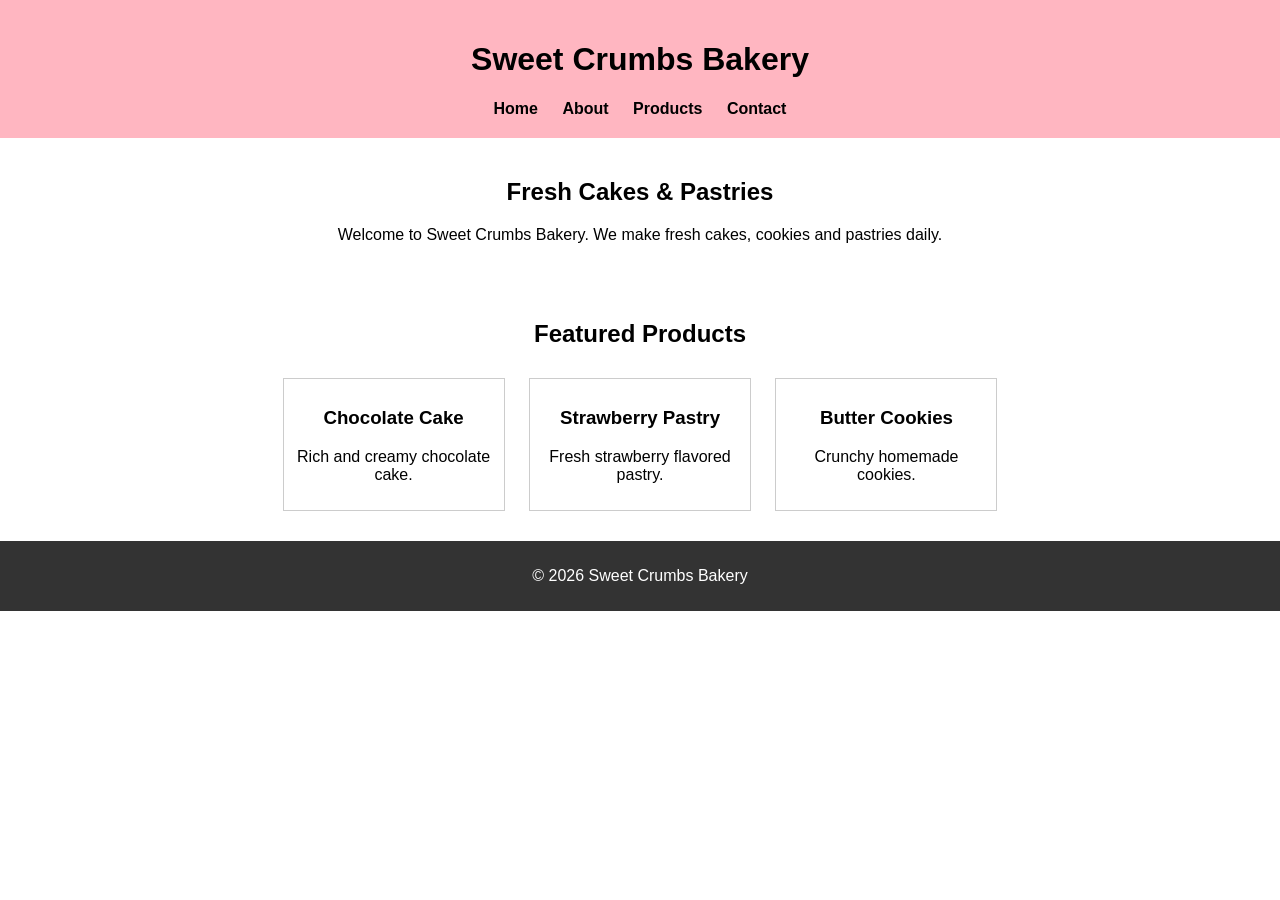
<file: index.html>
<!DOCTYPE html>
<html>
<head>
<title>Sweet Crumbs Bakery</title>
<link rel="stylesheet" href="style.css">
</head>

<body>

<header>
<h1>Sweet Crumbs Bakery</h1>

<nav>
<a href="index.html">Home</a>
<a href="about.html">About</a>
<a href="products.html">Products</a>
<a href="contact.html">Contact</a>
</nav>
</header>

<section>
<h2>Fresh Cakes & Pastries</h2>
<p>Welcome to Sweet Crumbs Bakery. We make fresh cakes, cookies and pastries daily.</p>
</section>

<section>
<h2>Featured Products</h2>

<div class="product">
<h3>Chocolate Cake</h3>
<p>Rich and creamy chocolate cake.</p>
</div>

<div class="product">
<h3>Strawberry Pastry</h3>
<p>Fresh strawberry flavored pastry.</p>
</div>

<div class="product">
<h3>Butter Cookies</h3>
<p>Crunchy homemade cookies.</p>
</div>

</section>

<footer>
<p>© 2026 Sweet Crumbs Bakery</p>
</footer>

</body>
</html>
</file>
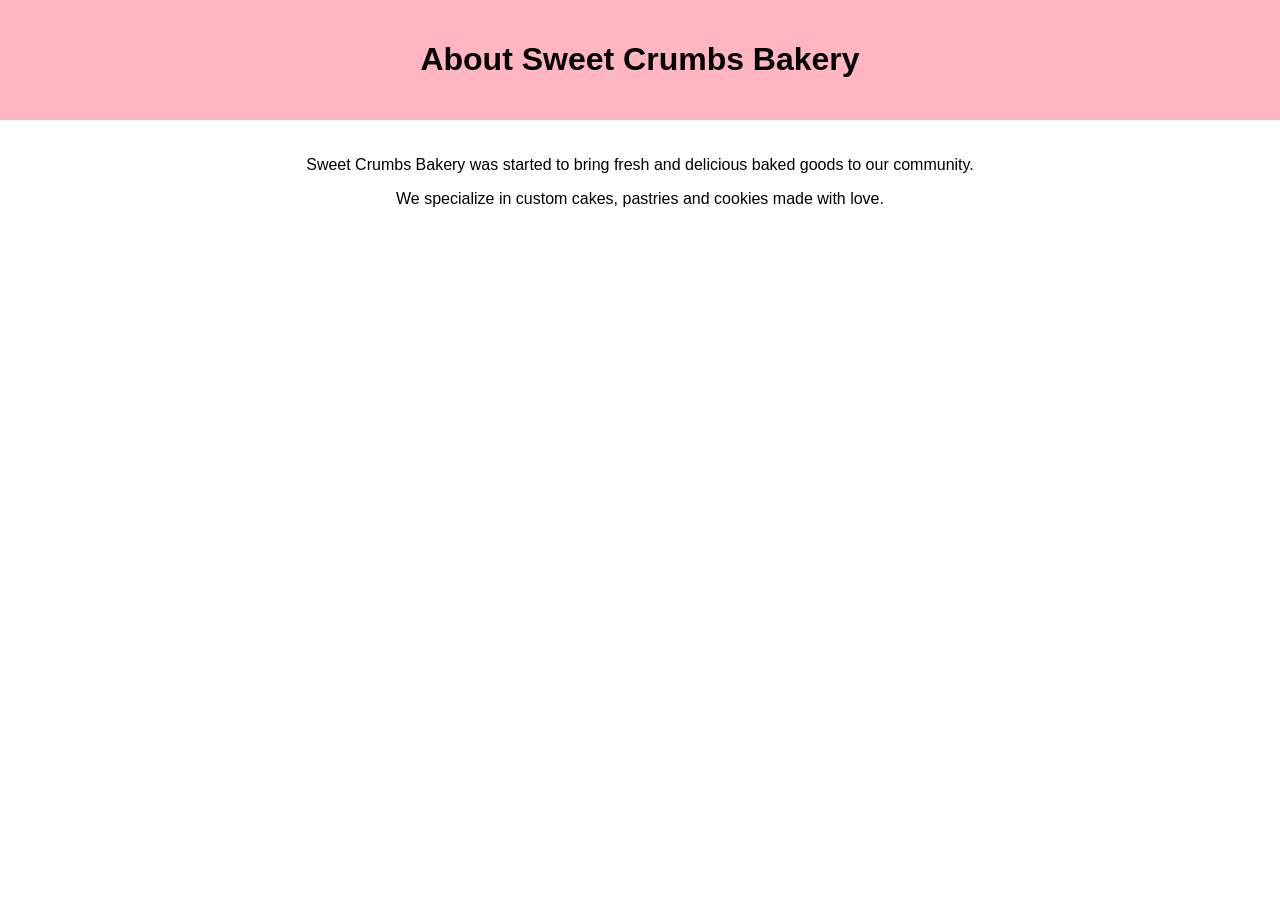
<file: about.html>
<!DOCTYPE html>
<html>
<head>
<title>About Us</title>
<link rel="stylesheet" href="style.css">
</head>

<body>

<header>
<h1>About Sweet Crumbs Bakery</h1>
</header>

<section>
<p>Sweet Crumbs Bakery was started to bring fresh and delicious baked goods to our community.</p>

<p>We specialize in custom cakes, pastries and cookies made with love.</p>
</section>

</body>
</html>
</file>
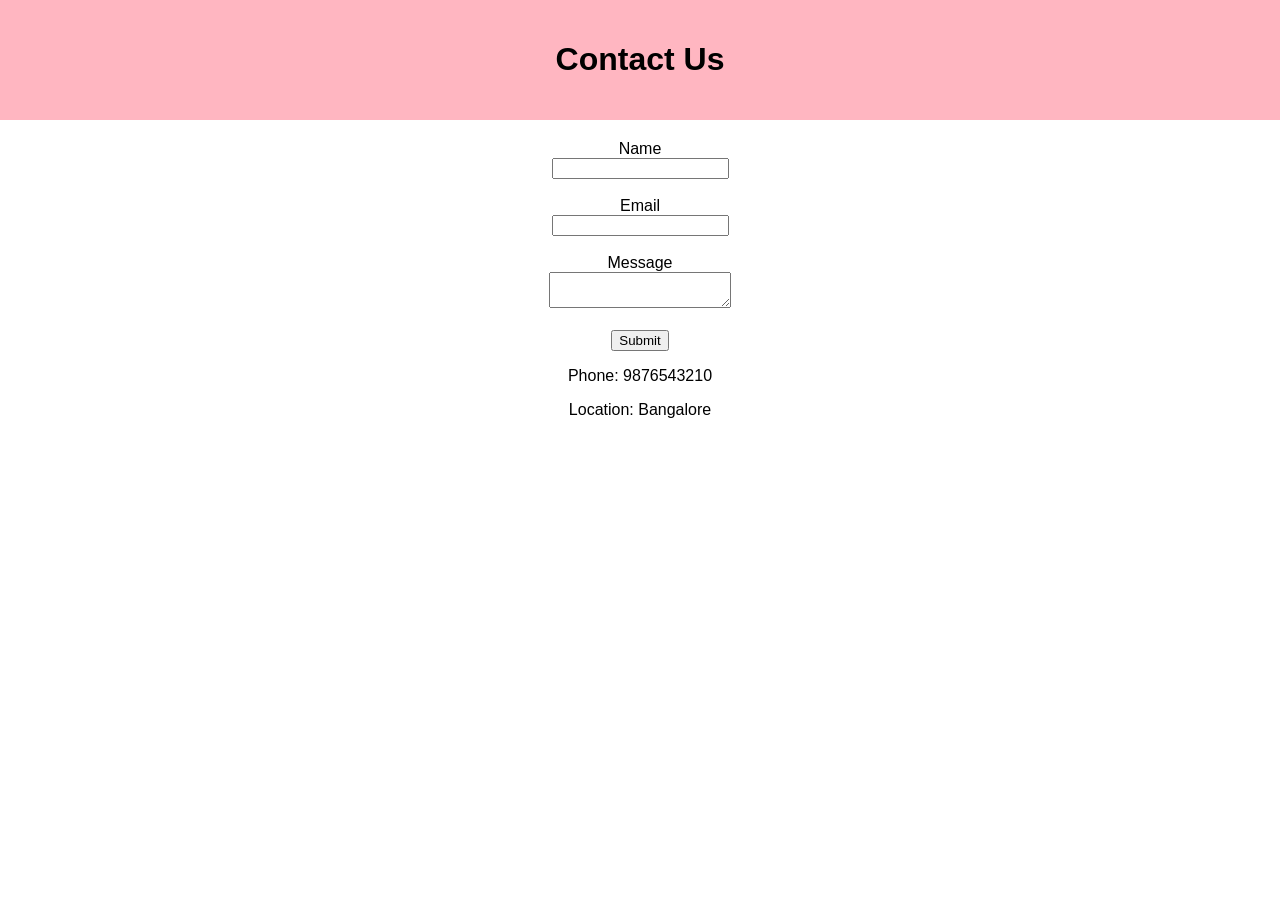
<file: contact.html>
<!DOCTYPE html>
<html>
<head>
<title>Contact</title>
<link rel="stylesheet" href="style.css">
</head>

<body>

<header>
<h1>Contact Us</h1>
</header>

<section>

<form>

<label>Name</label><br>
<input type="text"><br><br>

<label>Email</label><br>
<input type="email"><br><br>

<label>Message</label><br>
<textarea></textarea><br><br>

<button>Submit</button>

</form>

<p>Phone: 9876543210</p>
<p>Location: Bangalore</p>

</section>

</body>
</html>
</file>
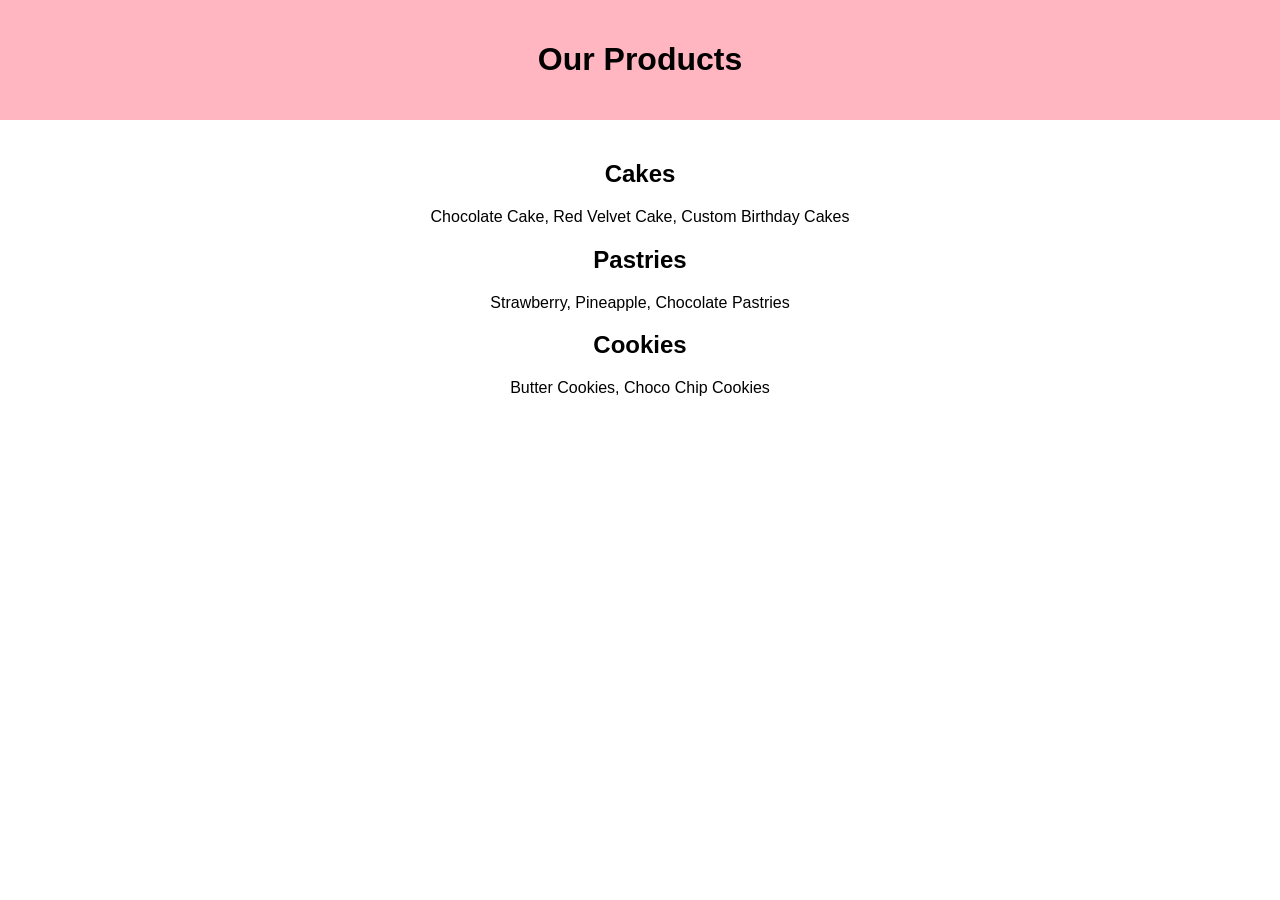
<file: product.html>
<!DOCTYPE html>
<html>
<head>
<title>Products</title>
<link rel="stylesheet" href="style.css">
</head>

<body>

<header>
<h1>Our Products</h1>
</header>

<section>

<h2>Cakes</h2>
<p>Chocolate Cake, Red Velvet Cake, Custom Birthday Cakes</p>

<h2>Pastries</h2>
<p>Strawberry, Pineapple, Chocolate Pastries</p>

<h2>Cookies</h2>
<p>Butter Cookies, Choco Chip Cookies</p>

</section>

</body>
</html>
</file>
<file: style.css>
body{
font-family: Arial;
margin:0;
padding:0;
}

header{
background:#ffb6c1;
padding:20px;
text-align:center;
}

nav a{
margin:10px;
text-decoration:none;
font-weight:bold;
color:black;
}

section{
padding:20px;
text-align:center;
}

.product{
border:1px solid #ccc;
margin:10px;
padding:10px;
display:inline-block;
width:200px;
}

footer{
background:#333;
color:white;
text-align:center;
padding:10px;
}
</file>
